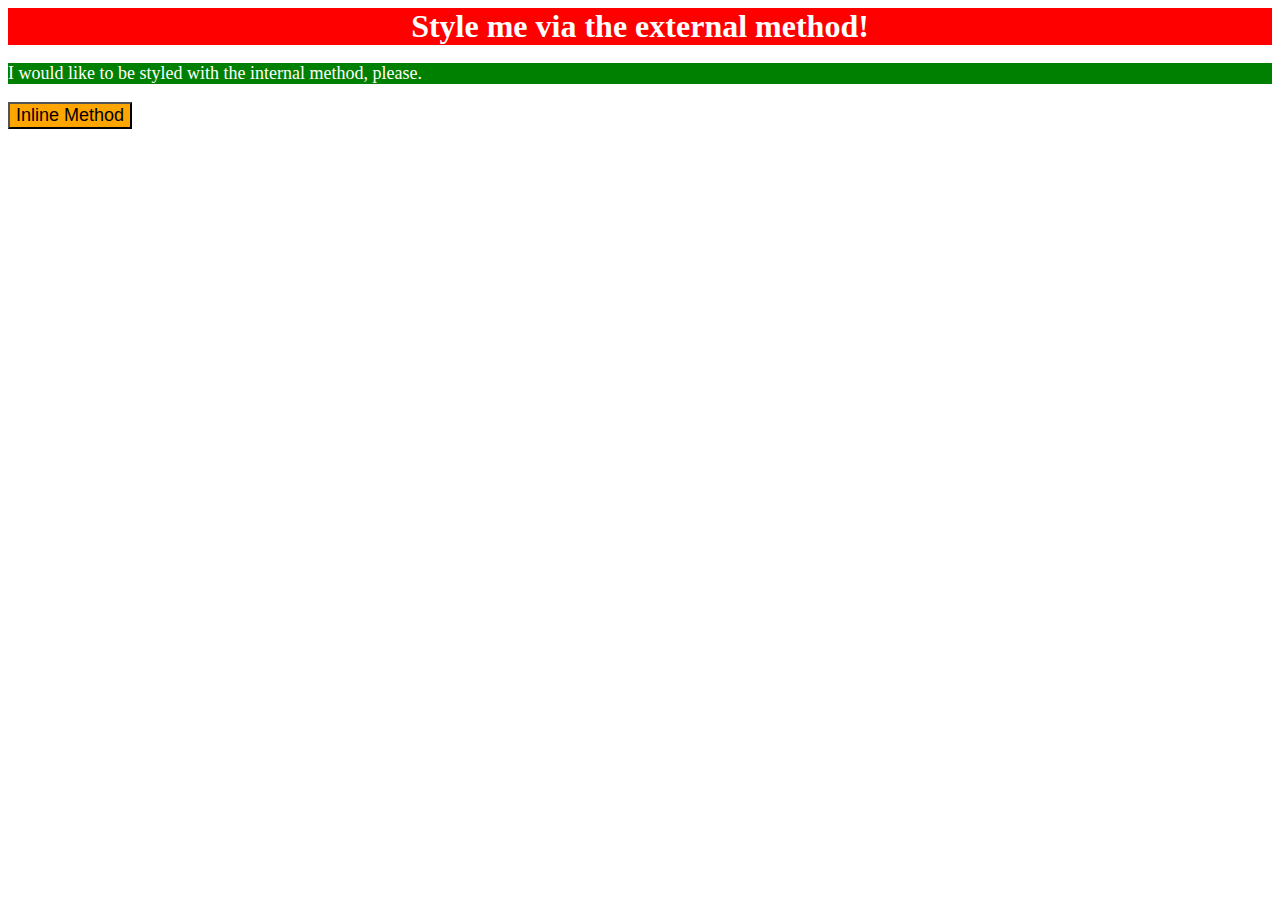
<file: foundations/01-css-methods/index.html>
<!DOCTYPE html>
<html lang="en">
  <head>
    <meta charset="UTF-8">
    <meta http-equiv="X-UA-Compatible" content="IE=edge">
    <meta name="viewport" content="width=device-width, initial-scale=1.0">
    <title>Methods for Adding CSS</title>
    <link rel="stylesheet" href="./styles.css">
    <style>
      p {
        background-color: green;
        color: white;
        font-size: 18px;
      }
    </style>
  </head>
  <body>
    <div>Style me via the external method!</div>
    <p>I would like to be styled with the internal method, please.</p>
    <button style="background-color: orange; font-size: 18px;">Inline Method</button>
  </body>
</html>
</file>
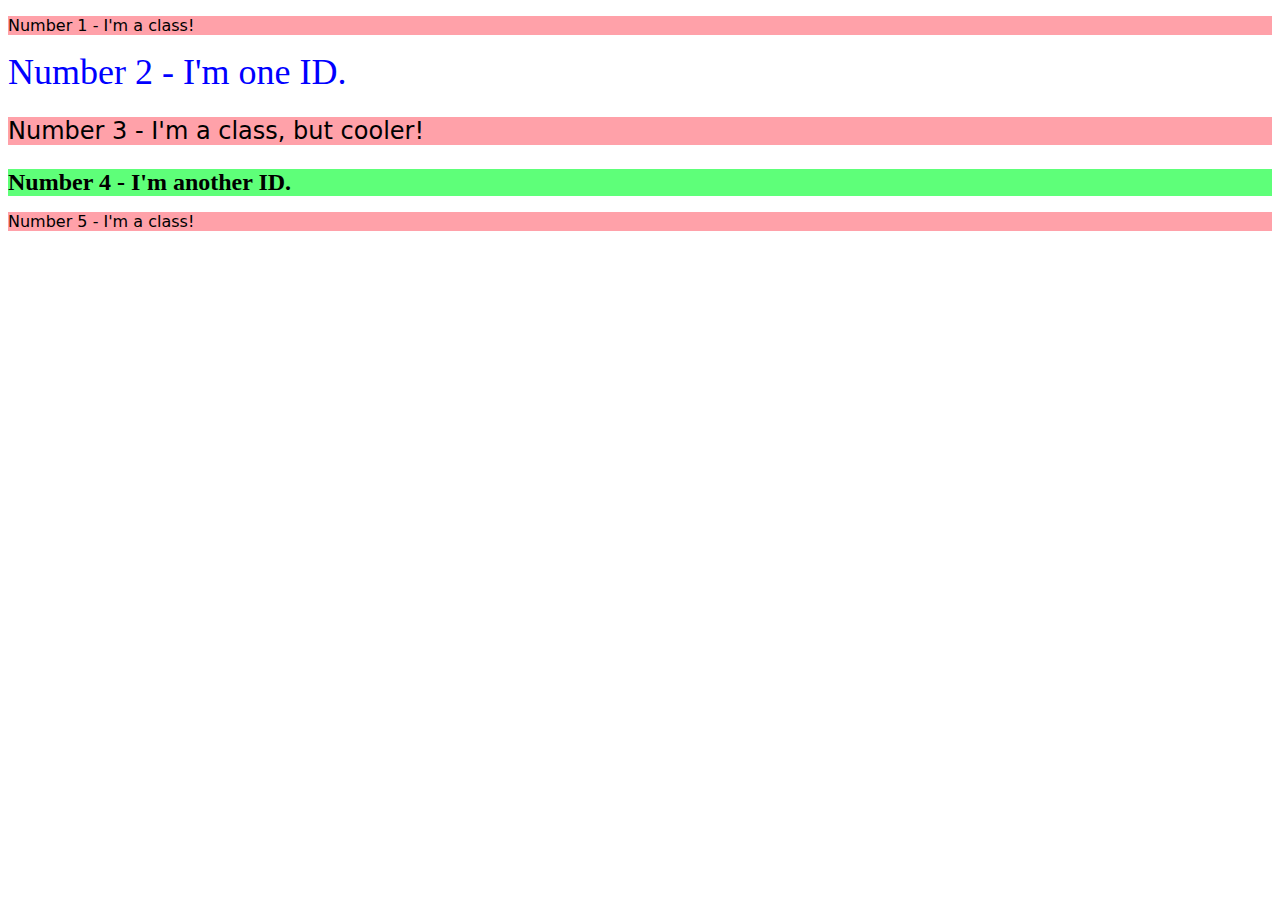
<file: foundations/02-class-id-selectors/index.html>
<!DOCTYPE html>
<html lang="en">
  <head>
    <meta charset="UTF-8">
    <meta http-equiv="X-UA-Compatible" content="IE=edge">
    <meta name="viewport" content="width=device-width, initial-scale=1.0">
    <title>Class and ID Selectors</title>
    <link rel="stylesheet" href="style.css">
  </head>
  <body>
    <p class="odd">Number 1 - I'm a class!</p>
    <div id="numbuh2">Number 2 - I'm one ID.</div>
    <p class="odd out">Number 3 - I'm a class, but cooler!</p>
    <div id="numbuh4" class="out" >Number 4 - I'm another ID.</div>
    <p class="odd">Number 5 - I'm a class!</p>
  </body>
</html>
</file>
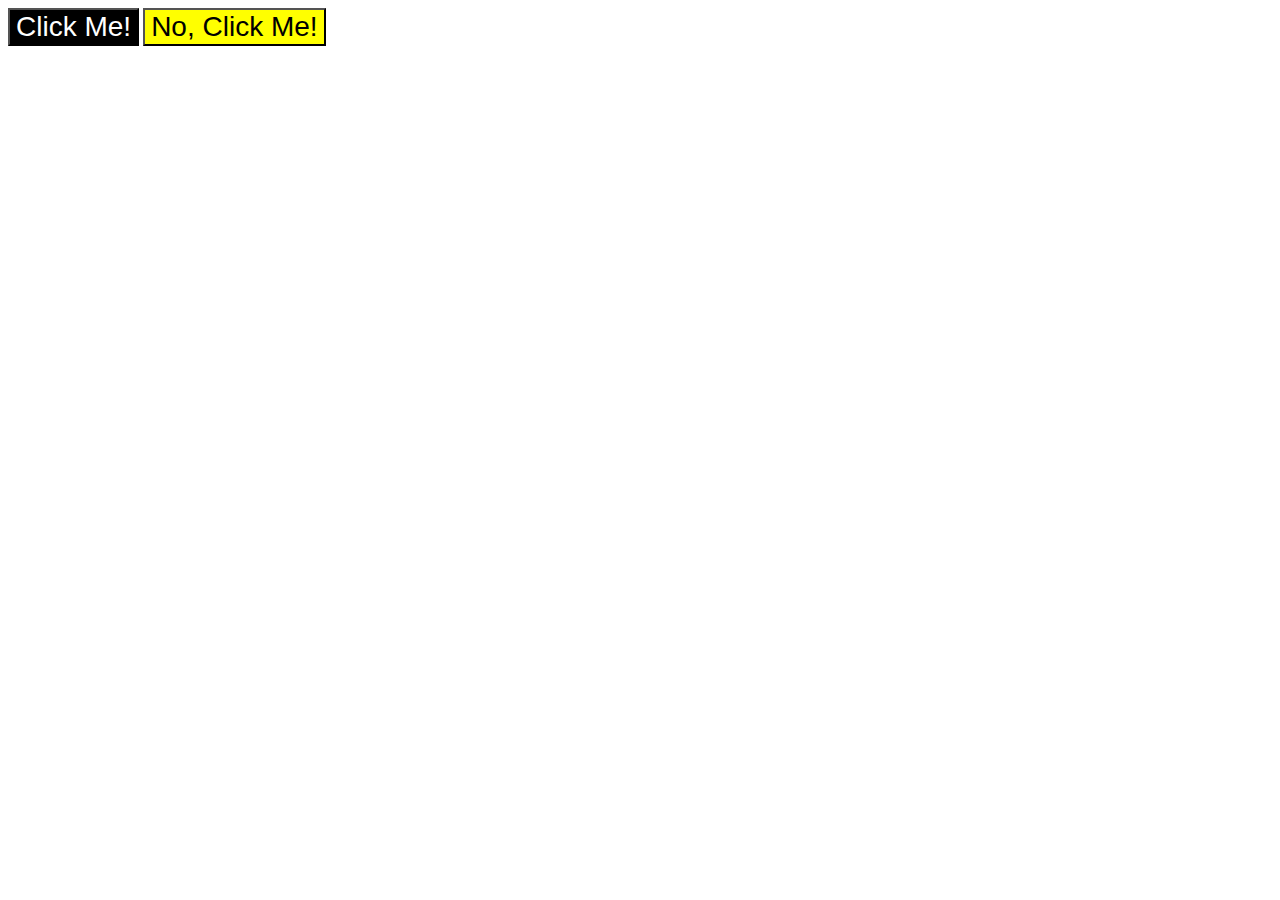
<file: foundations/03-grouping-selectors/index.html>
<!DOCTYPE html>
<html lang="en">
  <head>
    <meta charset="UTF-8">
    <meta http-equiv="X-UA-Compatible" content="IE=edge">
    <meta name="viewport" content="width=device-width, initial-scale=1.0">
    <title>Grouping Selectors</title>
    <link rel="stylesheet" href="style.css">
  </head>
  <body>
    <button class="black">Click Me!</button>
    <button class="yellow">No, Click Me!</button>
  </body>
</html>
</file>
<file: foundations/01-css-methods/styles.css>
div {
    background-color: red;
    color: white;
    font-size: 32px;
    text-align: center;
    font-weight: bold;
}
</file>
<file: foundations/02-class-id-selectors/style.css>
.odd {
    background-color: hsla(355, 100%, 79%, 0.877);
    font-family: Verdana, "DejaVu Sans", sans-serif;
}

.out {
    font-size: 24px;
}

#numbuh2 {
    color: #0000ff;
    font-size: 36px
}


#numbuh4 {
    background-color: #00ff2aa1;
    font-weight: bold;
}
</file>
<file: foundations/03-grouping-selectors/style.css>
.black, 
.yellow {
    font-family: "Helvetica", "Times New Roman", sans-serif;
    font-size: 28px;
}

.black{
    background-color: black;
    color: white
}

.yellow {
    background-color: yellow;
}
</file>
